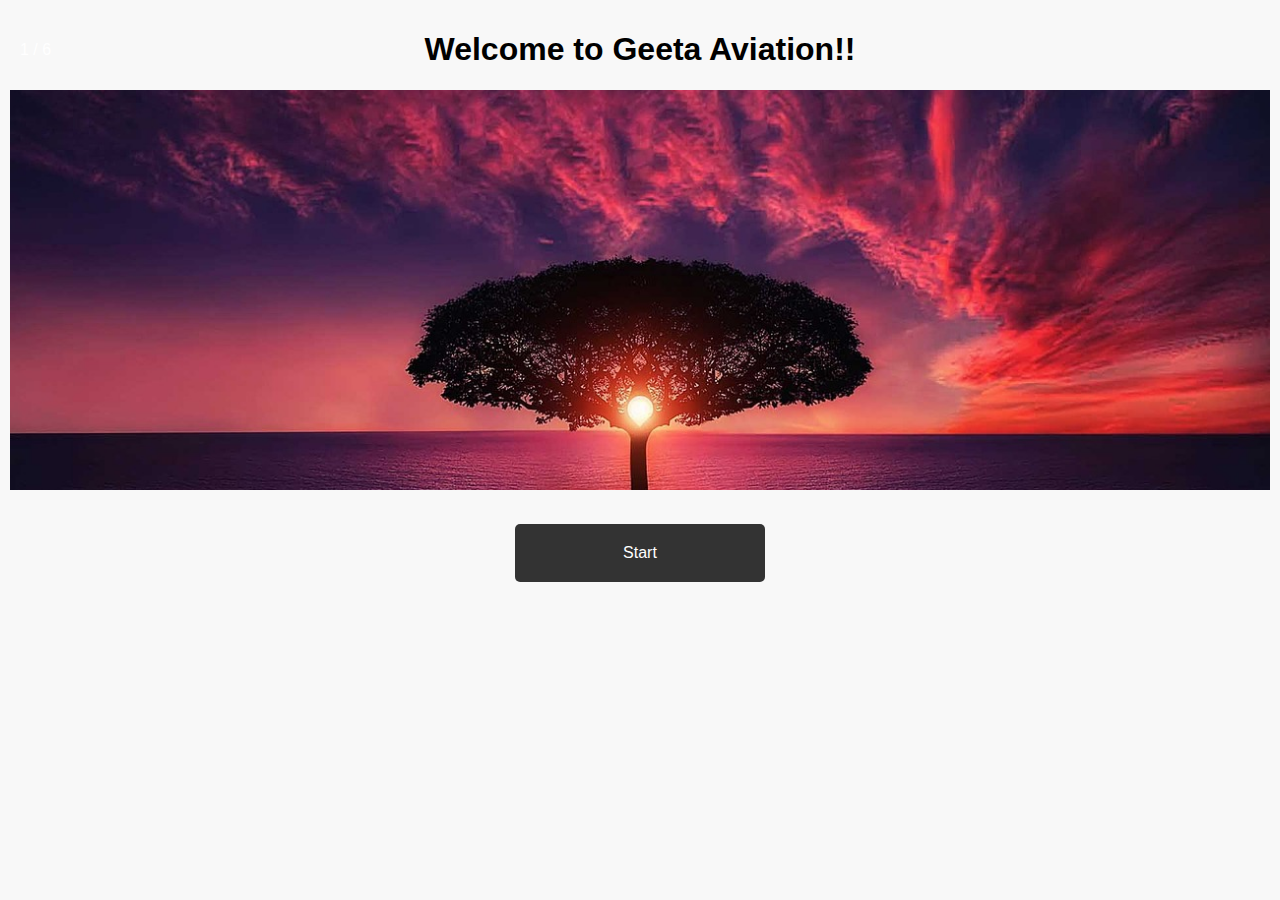
<file: index.html>
<!DOCTYPE html>
<html lang="en">

<head>
    <meta charset="UTF-8">
    <meta name="viewport" content="width=device-width, initial-scale=1.0">
    <link rel="stylesheet" href="styles.css">
    <title>Geeta Aviation Robot Interface</title>
</head>

<body>
    <div class="maincontent">
         <!-- Header Section -->
        <header class="header-container" style="display: none;">

            <div class="headerimg"><img src="images\logo.jpg" alt="Geeta Aviation Logo"></div>
            <div class="headercontent">
                <p>
                    
                   <span>Stop Dreaming, Start Flying</span>
                    <img src="images\airplane.png">
                </p>
            </div>
            <div class="headerinfo">
                <h1>Geeta Aviation</h1>
                <h3>A Complete Aviation Solution</h3>
            </div>

        </header>
        <!-- Main Content Section -->
        <div class="container" id="welcomeContainer">
            
            <!-- Image Slideshow Section -->
            <div class="slideshow-container">
                <h1>Welcome to Geeta Aviation!!</h1>
                    <!-- Slides -->
                <div class="mySlides fade">
                    <div class="numbertext">1 / 6</div>
                    <img src="images\slide1.jpg" alt="Slide 1" class="slider-image">
                </div>
                <div class="mySlides fade">
                    <div class="numbertext">2 / 6</div>
                    <img src="images\slide2.jpg" alt="Slide 2" class="slider-image">
                </div>
                <div class="mySlides fade">
                    <div class="numbertext">3 / 6</div>
                    <img src="images\slide3.jpg" alt="Slide 3" class="slider-image">
                </div>
                <div class="mySlides fade">
                    <div class="numbertext">4 / 6</div>
                    <img src="images\slide1.jpg" alt="Slide 4" class="slider-image">
                </div>
                <div class="mySlides fade">
                    <div class="numbertext">5 / 6</div>
                    <img src="images\slide2.jpg" alt="Slide 5" class="slider-image">
                </div>
                <div class="mySlides fade">
                    <div class="numbertext">6 / 6</div>
                    <img src="images\slide3.jpg" alt="Slide 6" class="slider-image">
                </div>
                <!-- Start Button -->
                <div class="button-container">
                    <button onclick="tableDisplay()">Start</button>
                </div>
                
            </div>
             <!-- Navigation Table Section -->
            <div class="table-container" style="display: none;">
                <h1>Welcome !!</h1>
                <table>
                    <tr>
                        <td><button onclick="showPageInformation('about')">About</button></td>
                        <td><button onclick="showPageInformation('consultant')">Consultants</button></td>
                    </tr>
                    <tr>
                        <td><button onclick="showPageInformation('services')"> Services </button></td>
                        <td><button onclick="showPageInformation('contact')">Contact Us</button></td>
                    </tr>
                    <tr>
                        <td><button onclick="showPageInformation('faq')">FAQ</button></td>
                        <td><button onclick="showPageInformation('robot')">About this Robot</button></td>
                    </tr>
                    <tr>
                        <td colspan="2"><button onclick="goHome()">Home</button></td> 
                    </tr>
                </table>
            </div>
            <!-- Information Container Section -->
            <div class="info-container" style="display: none;">
                <!-- Content will be dynamically added here -->
            </div>
            
        </div>

    </div>
    <script src="scripts.js"></script>
</body>

</html>
</file>
<file: styles.css>
body {
  font-family: 'Arial', sans-serif;
  margin: 0;
  padding: 0;
  background-color: #f8f8f8;
}

/* Tablet Landscape */
@media only screen and (max-width: 1247px) {
  body {
    width: 100vw;
    height: 100vh;
  }
}

/* Responsive for Smaller Screens */
@media only screen and (max-width: 767px) {
  body {
    width: 100vw;
    height: 100vh;
  }
}



.header-container {
  display: flex;
  flex-wrap: wrap;
  justify-content: space-between;
  align-items: center;
  background-color: #333;
  padding: 10px;
  color: white;
}

.headerimg img {
  width: 150px;
  height: auto;
  border-radius: 50%;
}

.headercontent {
  text-align: center;
  flex: 3;
  margin: auto;
  margin-right: 40px;
  overflow: hidden;
  white-space: nowrap;
}

@keyframes marquee {
  0% {
    transform: translateX(-100%);
  }
  100% {
    transform: translateX(100%);
  }
}

.headercontent p {
  position: relative;
  animation: marquee 15s linear infinite;
}

.headercontent img {
  max-width: 50px;
}

.headerinfo {
  text-align: right;
  flex: 1;
  margin-top: 10px;
}

.container {
  text-align: center;
  padding: 10px;
}

.slideshow-container {
  position: relative;
}

.mySlides {
  display: none;
  animation: fade 3s ease-in-out; /* Adjust the duration and easing as needed */
}

@keyframes fade {
  from {
      opacity: 0.8;
  }
  to {
      opacity: 1;
  }
}

img.slider-image {
  width: 100%;
  max-height: 400px;
  object-fit: cover;
}

.numbertext {
  position: absolute;
  top: 10px;
  left: 10px;
  color: white;
}

.table-container {
  display: flex;
  justify-content: center;
  align-items: center;
  flex-direction: column;
  margin-top: 20px;
}

table {
  border: 2px solid #000;
  border-radius: 20px;
  width: 80%;
  max-width: 600px;
  margin: 0 auto;
}

td {
  padding: 20px;
}

button {
  padding: 20px;
  font-size: 16px;
  cursor: pointer;
  background-color: #333;
  color: white;
  border: none;
  width: 100%;
  max-width: 250px;
  border-radius: 5px;
  margin-top: 10px;
  transition: background-color 0.3s;
}

.button-container {
  text-align: center;
  margin-top: 20px;
}

button:hover {
  background-color: #555;
}

.info {
  display: flex;
  align-items: center;
  margin: 20px;
}

.info img {
  max-width: 200px;
  margin-right: 20px;
}

.info p {
  text-align: left;
  margin: 0;
}

.info button {
  margin-top: 10px;
}
</file>
